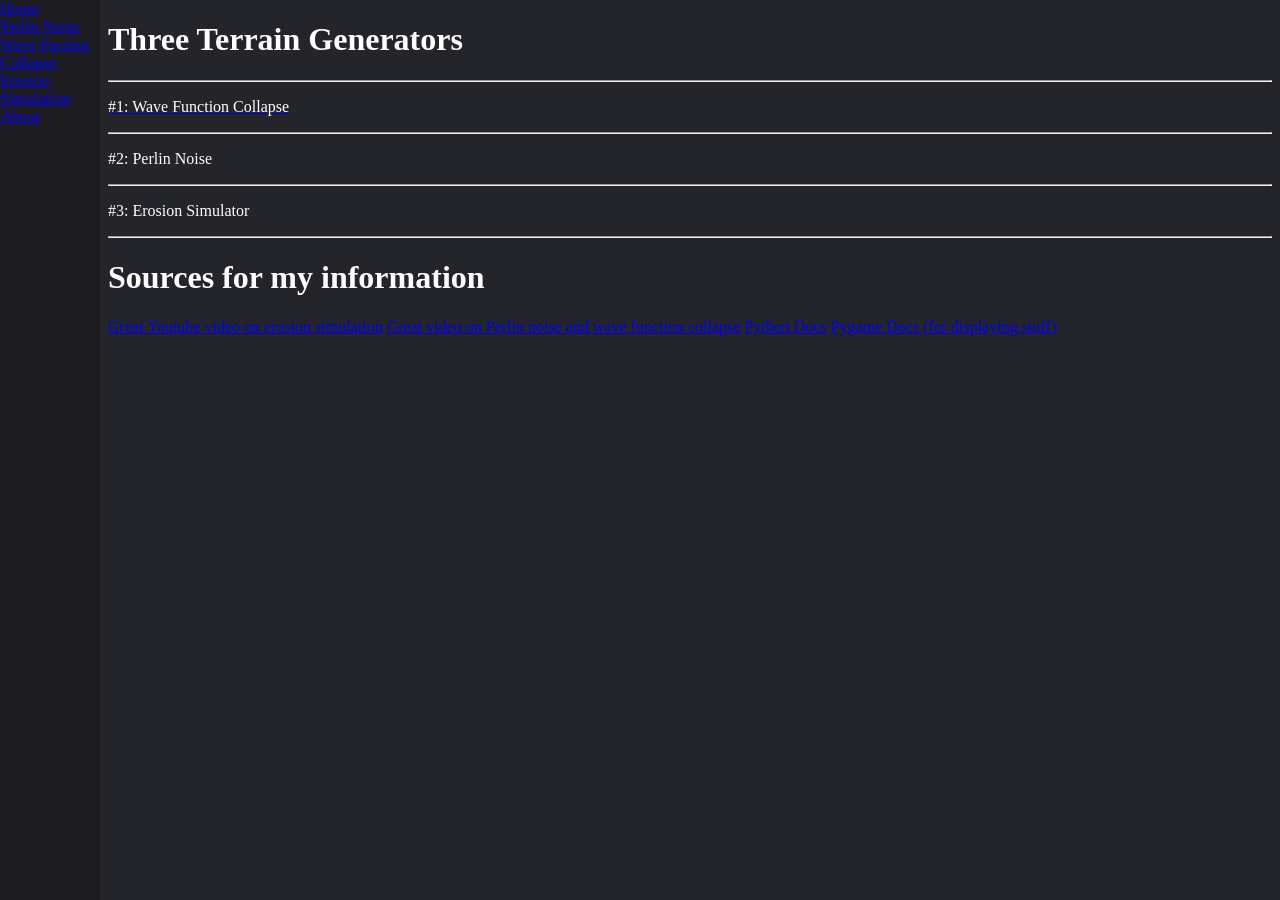
<file: index.html>
<!DOCTYPE html>
<html>
<head>
  <title>Terrain Generators</title>
  <link rel="stylesheet" href="style.css">
</head>
<body>
  <nav>
    <a href="index.html">Home</a>
    <a href="perlin.html">Perlin Noise</a>
    <a href="wfc.html">Wave Fuction Collapse</a>
    <a href="erosion.html">Erosion Simulation</a>
    <a href="about.html">About</a>
  </nav>
  <main class="offset">
    <h1>Three Terrain Generators</h1>
    <hr>
    <a href="wfc.html"><p>#1: Wave Function Collapse</p></a>
    <hr>
    <p>#2: Perlin Noise</p>
    <hr>
    <p>#3: Erosion Simulator</p>
    <hr>
    <p></p>
    <h1>Sources for my information</h1>
    <a href="https://www.youtube.com/watch?v=eaXk97ujbPQ">Great Youtube video on erosion simulation</a>
    <a href="https://www.youtube.com/watch?v=AkoTOFw5uKc">Great video on Perlin noise and wave function collapse</a>
    <a href="https://docs.python.org/3/">Python Docs</a>
    <a href="https://www.pygame.org/docs/">Pygame Docs (for displaying stuff)</a>
  </main>
</body>
</html>
</file>
<file: style.css>
body {
  background-color: #24242b;
}

h1 {
  color: white;
}

p {
  color: white;
}

hr {
  background-color: white;
}

.offset {
  margin-left: 100px;
}

nav {
  height: 100vh;
  width: 100px;
  position: fixed;
  top: 0;
  left: 0;
  background-color: #1c1c21;
}

nav a {
  display: block;
}
</file>
